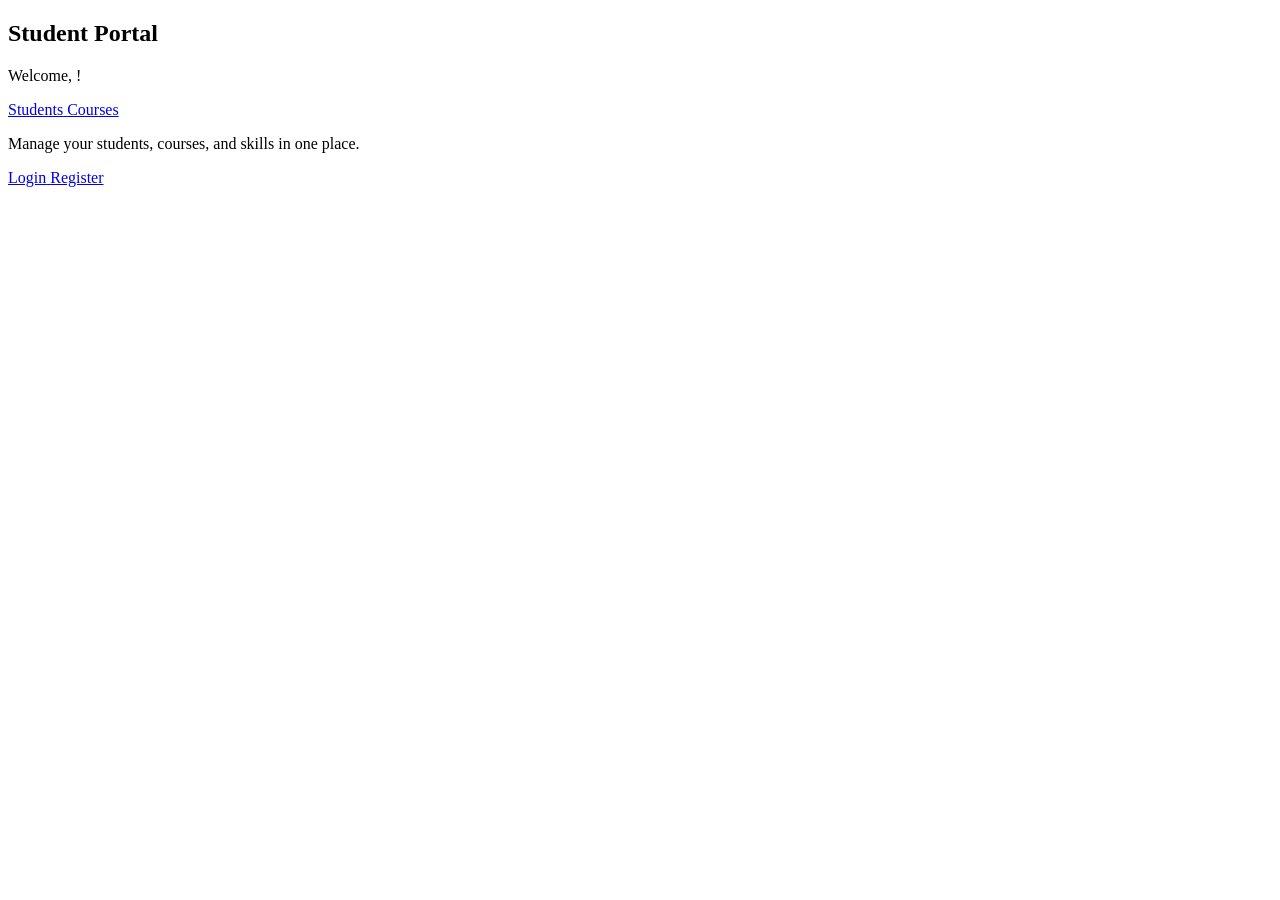
<file: src/main/resources/templates/index.html>
<!DOCTYPE html>
<html lang="en" xmlns:th="http://www.thymeleaf.org">
<head>
    <meta charset="UTF-8">
    <title>Student Portal</title>
</head>
<body>

<th:block th:replace="~{fragments/layout :: layout(~{::title}, ~{::section})}">
    <title>Student Portal</title>
    <section>
        <div class="hero-section rounded-3 p-5 mb-4 text-center">
            <h1 class="display-5 fw-bold">
                <i class="bi bi-mortarboard-fill me-2"></i>Student Portal
            </h1>

            <!-- Authenticated currentUser -->
            <th:block th:if="${currentUser} != null">
                <p class="lead mt-3">
                    <span th:text="#{header.welcome}">Welcome</span>,
                    <strong th:text="${currentUser.getName() + ' ' + currentUser.getSurname()}"></strong>!
                </p>
                <div class="mt-4">
                    <a href="/students" class="btn btn-primary btn-lg me-2">
                        <i class="bi bi-people-fill me-1"></i> <span th:text="#{header.students}">Students</span>
                    </a>
                    <a href="/courses" class="btn btn-success btn-lg">
                        <i class="bi bi-book-fill me-1"></i> <span th:text="#{header.courses}">Courses</span>
                    </a>
                </div>
            </th:block>

            <!-- Not authenticated -->
            <th:block th:if="${currentUser} == null">
                <p class="lead mt-3" th:text="#{home.subtitle}">Manage your students, courses, and skills in one place.</p>
                <div class="mt-4">
                    <a href="/loginPage" class="btn btn-primary btn-lg me-2">
                        <i class="bi bi-box-arrow-in-right me-1"></i> <span th:text="#{main.login}">Login</span>
                    </a>
                    <a href="/registerPage" class="btn btn-outline-primary btn-lg">
                        <i class="bi bi-person-plus-fill me-1"></i> <span th:text="#{main.register}">Register</span>
                    </a>
                </div>
            </th:block>
        </div>
    </section>
</th:block>

</body>
</html>
</file>
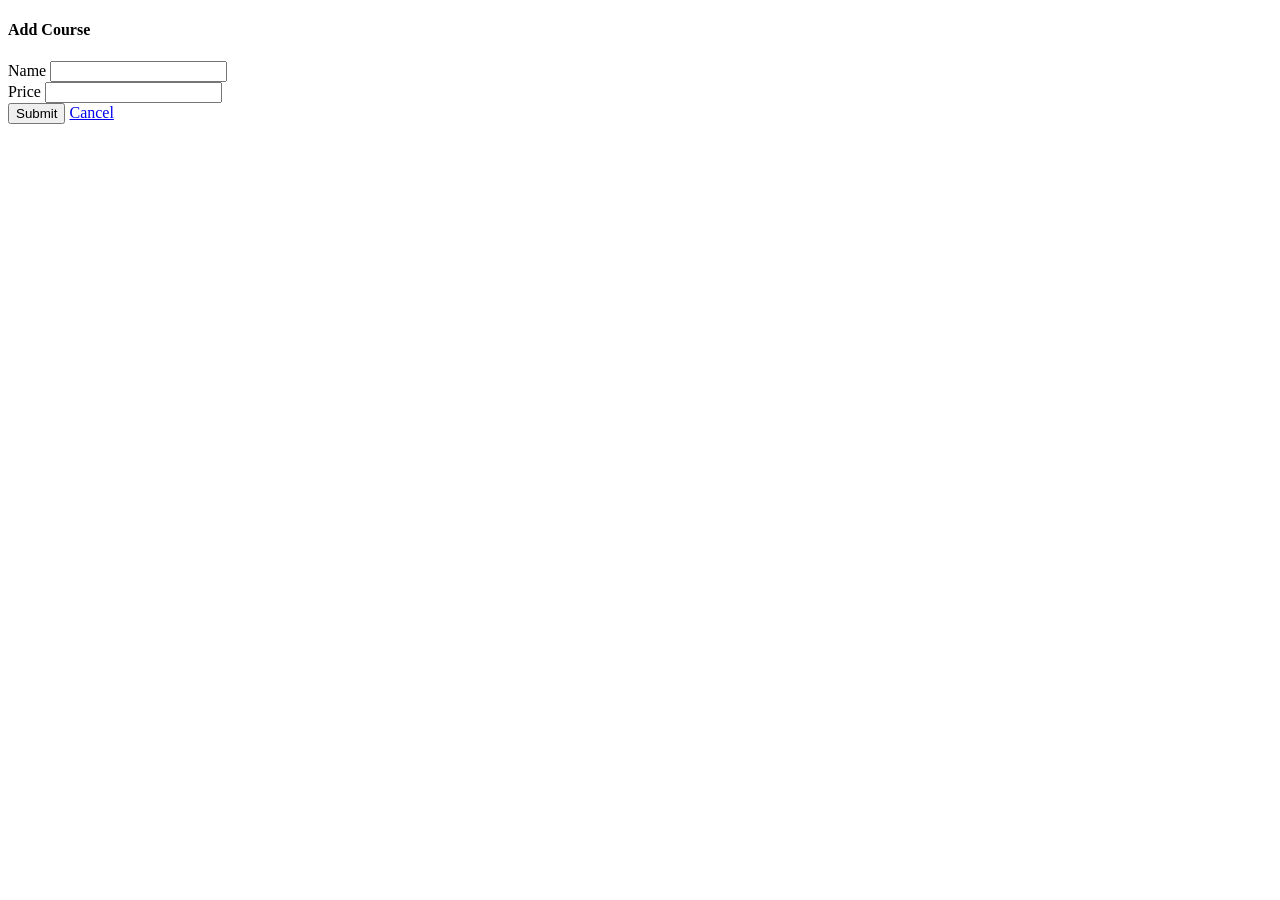
<file: src/main/resources/templates/addCourse.html>
<!DOCTYPE html>
<html lang="en" xmlns:th="http://www.thymeleaf.org">
<head>
    <meta charset="UTF-8">
    <title>Add Course</title>
</head>
<body>

<th:block th:replace="~{fragments/layout :: layout(~{::title}, ~{::section})}">
    <title th:text="#{courses.add}">Add Course</title>
    <section>
        <div class="row justify-content-center">
            <div class="col-md-5">
                <div class="card shadow">
                    <div class="card-header bg-success text-white">
                        <h4 class="mb-0"><i class="bi bi-plus-circle me-2"></i><span th:text="#{courses.add}">Add Course</span></h4>
                    </div>
                    <div class="card-body p-4">
                        <form action="/courses/add" method="post">
                            <div class="mb-3">
                                <label for="name" class="form-label" th:text="#{form.name}">Name</label>
                                <input type="text" class="form-control" id="name" name="name" th:placeholder="#{form.name}">
                            </div>
                            <div class="mb-3">
                                <label for="price" class="form-label" th:text="#{table.price}">Price</label>
                                <input type="number" class="form-control" id="price" name="price" th:placeholder="#{table.price}">
                            </div>
                            <div class="d-flex gap-2">
                                <button type="submit" class="btn btn-success">
                                    <i class="bi bi-check-circle me-1"></i><span th:text="#{form.submit}">Submit</span>
                                </button>
                                <a href="/courses" class="btn btn-outline-secondary">
                                    <i class="bi bi-x-circle me-1"></i><span th:text="#{form.cancel}">Cancel</span>
                                </a>
                            </div>
                        </form>
                    </div>
                </div>
            </div>
        </div>
    </section>
</th:block>

</body>
</html>
</file>
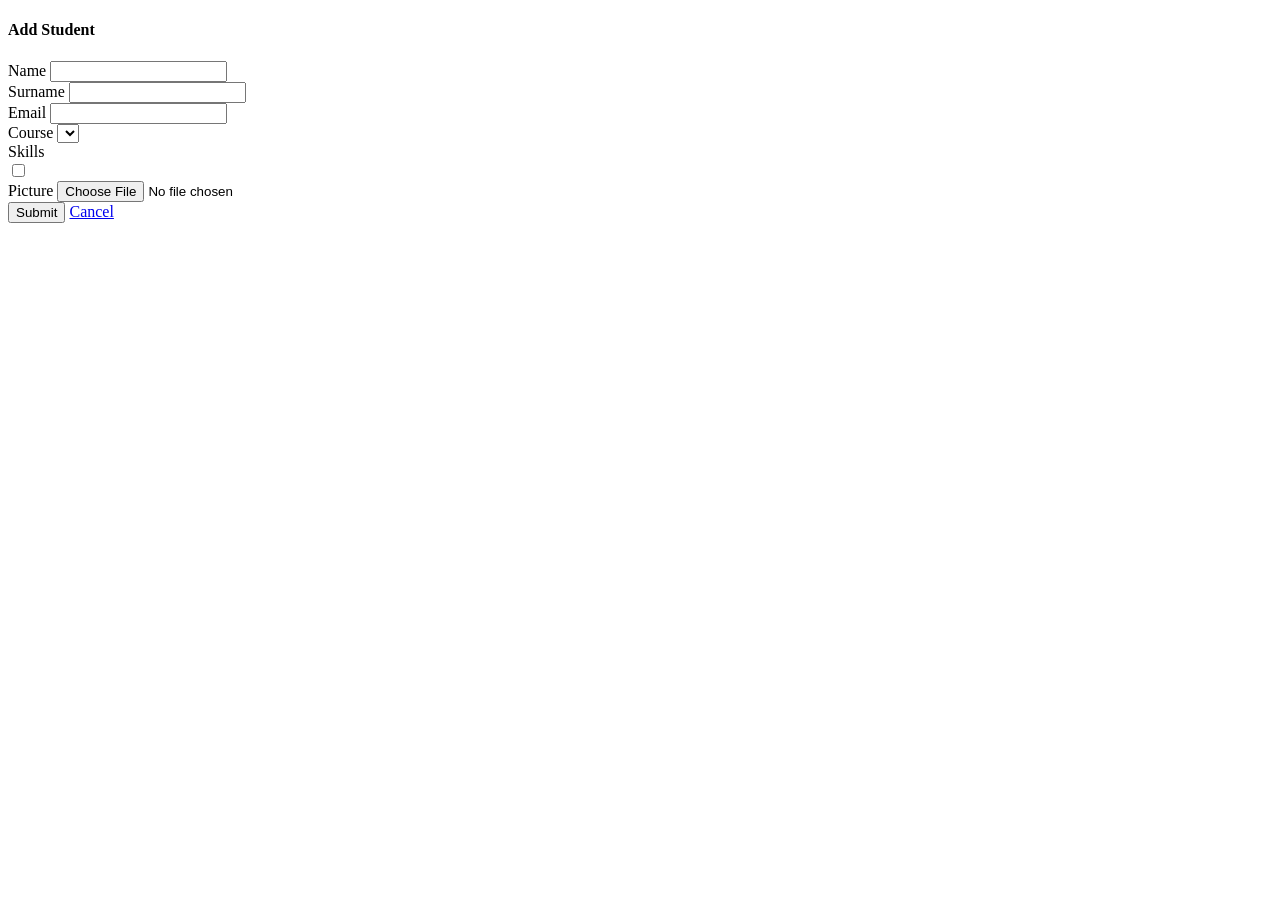
<file: src/main/resources/templates/addStudent.html>
<!DOCTYPE html>
<html lang="en" xmlns:th="http://www.thymeleaf.org">
<head>
    <meta charset="UTF-8">
    <title>Add Student</title>
</head>
<body>

<th:block th:replace="~{fragments/layout :: layout(~{::title}, ~{::section})}">
    <title th:text="#{students.add}">Add Student</title>
    <section>
        <div class="row justify-content-center">
            <div class="col-md-8">
                <div class="card shadow">
                    <div class="card-header bg-success text-white">
                        <h4 class="mb-0"><i class="bi bi-person-plus-fill me-2"></i><span th:text="#{students.add}">Add Student</span></h4>
                    </div>
                    <div class="card-body p-4">
                        <form action="/students/add" method="post" enctype="multipart/form-data">
                            <div class="row mb-3">
                                <div class="col-md-6">
                                    <label for="name" class="form-label" th:text="#{form.name}">Name</label>
                                    <input type="text" class="form-control" id="name" name="name" th:placeholder="#{form.name}">
                                </div>
                                <div class="col-md-6">
                                    <label for="surname" class="form-label" th:text="#{form.surname}">Surname</label>
                                    <input type="text" class="form-control" id="surname" name="surname" th:placeholder="#{form.surname}">
                                </div>
                            </div>
                            <div class="mb-3">
                                <label for="email" class="form-label" th:text="#{table.email}">Email</label>
                                <input type="text" class="form-control" id="email" name="email" th:placeholder="#{table.email}">
                            </div>
                            <div class="mb-3">
                                <label for="course" class="form-label" th:text="#{table.course}">Course</label>
                                <select class="form-select" id="course" name="course.id">
                                    <option th:each="course : ${courses}"
                                            th:value="${course.id}"
                                            th:text="${course.name}"></option>
                                </select>
                            </div>
                            <div class="mb-3">
                                <label class="form-label" th:text="#{table.skills}">Skills</label>
                                <div>
                                    <div th:each="s : ${skills}" class="form-check form-check-inline">
                                        <input class="form-check-input" type="checkbox" name="skills" th:value="${s.id}" th:id="'skill-' + ${s.id}">
                                        <label class="form-check-label" th:for="'skill-' + ${s.id}" th:text="${s.name}"></label>
                                    </div>
                                </div>
                            </div>
                            <div class="mb-3">
                                <label for="pic" class="form-label" th:text="#{form.picture}">Picture</label>
                                <input type="file" class="form-control" id="pic" name="pic" accept="image/*">
                            </div>
                            <div class="d-flex gap-2">
                                <button type="submit" class="btn btn-success">
                                    <i class="bi bi-check-circle me-1"></i><span th:text="#{form.submit}">Submit</span>
                                </button>
                                <a href="/students" class="btn btn-outline-secondary">
                                    <i class="bi bi-x-circle me-1"></i><span th:text="#{form.cancel}">Cancel</span>
                                </a>
                            </div>
                        </form>
                    </div>
                </div>
            </div>
        </div>
    </section>
</th:block>

</body>
</html>
</file>
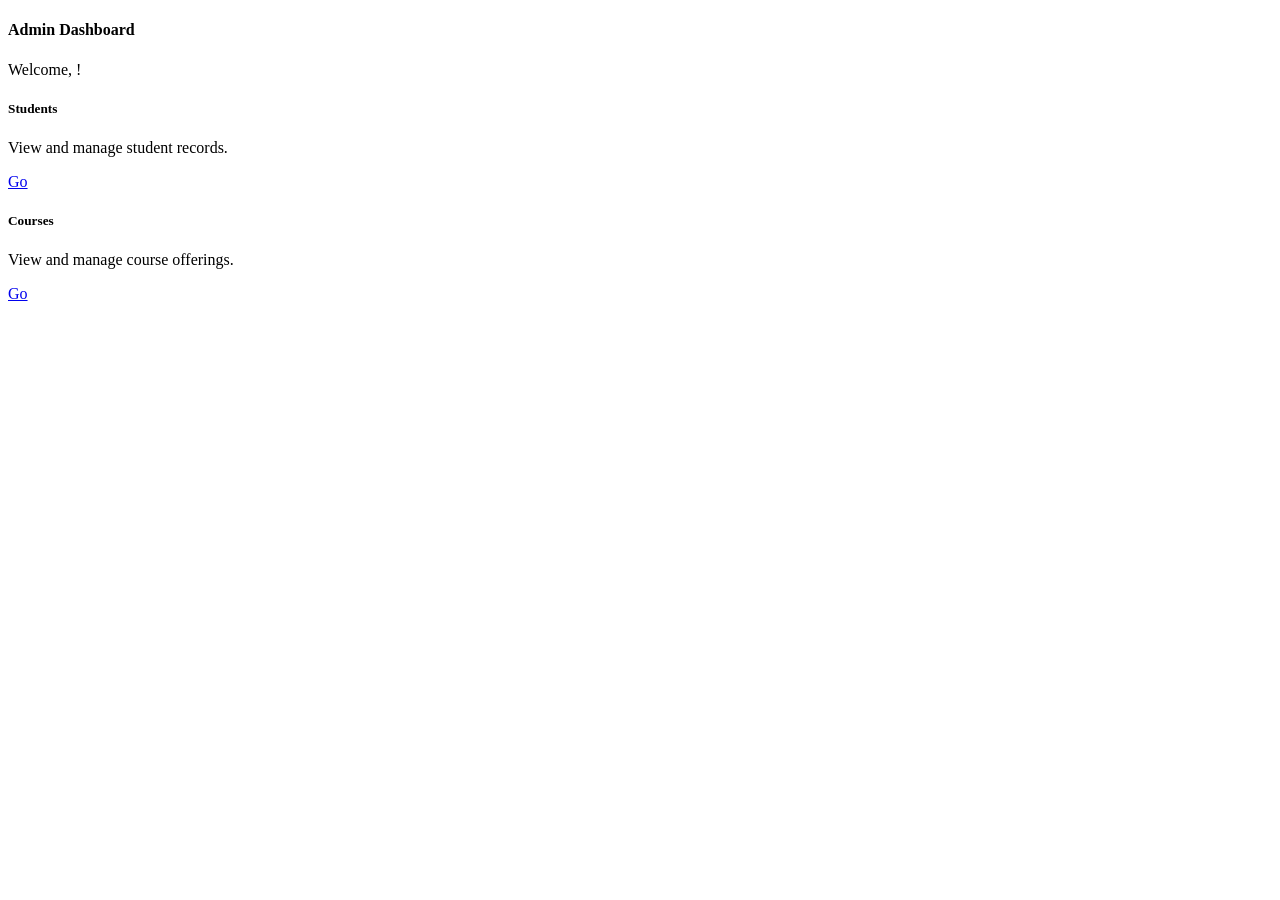
<file: src/main/resources/templates/adminHome.html>
<!DOCTYPE html>
<html lang="en" xmlns:th="http://www.thymeleaf.org">
<head>
    <meta charset="UTF-8">
    <title>Admin Home</title>
</head>
<body>

<th:block th:replace="~{fragments/layout :: layout(~{::title}, ~{::section})}">
    <title th:text="#{admin.title}">Admin Home</title>
    <section>
        <div class="card shadow mb-4">
            <div class="card-header bg-warning text-dark">
                <h4 class="mb-0"><i class="bi bi-shield-lock-fill me-2"></i><span th:text="#{admin.title}">Admin Dashboard</span></h4>
            </div>
            <div class="card-body">
                <p class="lead">
                    <span th:text="#{header.welcome}">Welcome</span>,
                    <strong th:if="${currentUser} != null" th:text="${currentUser.getName() + ' ' + currentUser.getSurname()}"></strong>!
                </p>
            </div>
        </div>

        <div class="row">
            <div class="col-md-6 mb-3">
                <div class="card h-100 shadow-sm">
                    <div class="card-body text-center">
                        <i class="bi bi-people-fill display-4 text-primary mb-3"></i>
                        <h5 class="card-title" th:text="#{header.students}">Students</h5>
                        <p class="card-text" th:text="#{admin.manageStudents}">View and manage student records.</p>
                        <a href="/students" class="btn btn-primary">
                            <i class="bi bi-arrow-right me-1"></i><span th:text="#{admin.go}">Go</span>
                        </a>
                    </div>
                </div>
            </div>
            <div class="col-md-6 mb-3">
                <div class="card h-100 shadow-sm">
                    <div class="card-body text-center">
                        <i class="bi bi-book-fill display-4 text-success mb-3"></i>
                        <h5 class="card-title" th:text="#{header.courses}">Courses</h5>
                        <p class="card-text" th:text="#{admin.manageCourses}">View and manage course offerings.</p>
                        <a href="/courses" class="btn btn-success">
                            <i class="bi bi-arrow-right me-1"></i><span th:text="#{admin.go}">Go</span>
                        </a>
                    </div>
                </div>
            </div>
        </div>
    </section>
</th:block>

</body>
</html>
</file>
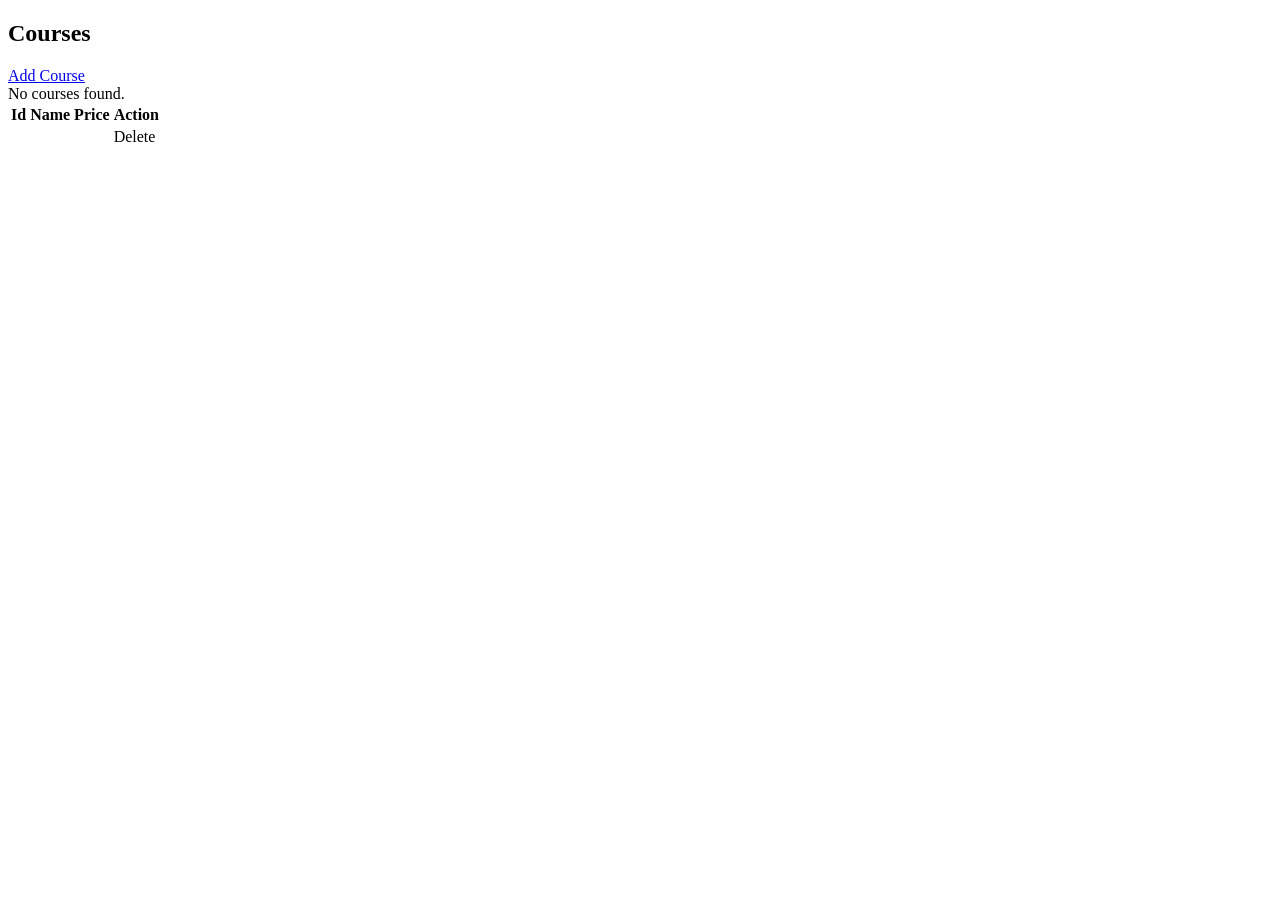
<file: src/main/resources/templates/courses.html>
<!DOCTYPE html>
<html lang="en" xmlns:th="http://www.thymeleaf.org">
<head>
    <meta charset="UTF-8">
    <title>Courses</title>
</head>
<body>

<th:block th:replace="~{fragments/layout :: layout(~{::title}, ~{::section})}">
    <title th:text="#{header.courses}">Courses</title>
    <section>
        <div class="d-flex justify-content-between align-items-center mb-4">
            <h2><i class="bi bi-book-fill me-2"></i><span th:text="#{header.courses}">Courses</span></h2>
            <a href="/courses/add" class="btn btn-success">
                <i class="bi bi-plus-circle me-1"></i><span th:text="#{courses.add}">Add Course</span>
            </a>
        </div>

        <div th:if="${courses == null || courses.isEmpty()}" class="alert alert-info text-center">
            <i class="bi bi-info-circle me-1"></i><span th:text="#{courses.empty}">No courses found.</span>
        </div>

        <div th:if="${courses != null && !courses.isEmpty()}" class="table-responsive">
            <table class="table table-striped table-hover align-middle">
                <thead class="table-dark">
                    <tr>
                        <th th:text="#{table.id}">Id</th>
                        <th th:text="#{form.name}">Name</th>
                        <th th:text="#{table.price}">Price</th>
                        <th th:text="#{table.action}">Action</th>
                    </tr>
                </thead>
                <tbody>
                    <tr th:each="c : ${courses}">
                        <td th:text="${c.id}"></td>
                        <td th:text="${c.name}"></td>
                        <td th:text="${c.price}"></td>
                        <td>
                            <a th:href="@{/courses/delete(id=${c.id})}"
                               class="btn btn-danger btn-sm"
                               onclick="return confirm('Are you sure you want to delete this course?');">
                                <i class="bi bi-trash me-1"></i><span th:text="#{action.delete}">Delete</span>
                            </a>
                        </td>
                    </tr>
                </tbody>
            </table>
        </div>
    </section>
</th:block>

</body>
</html>
</file>
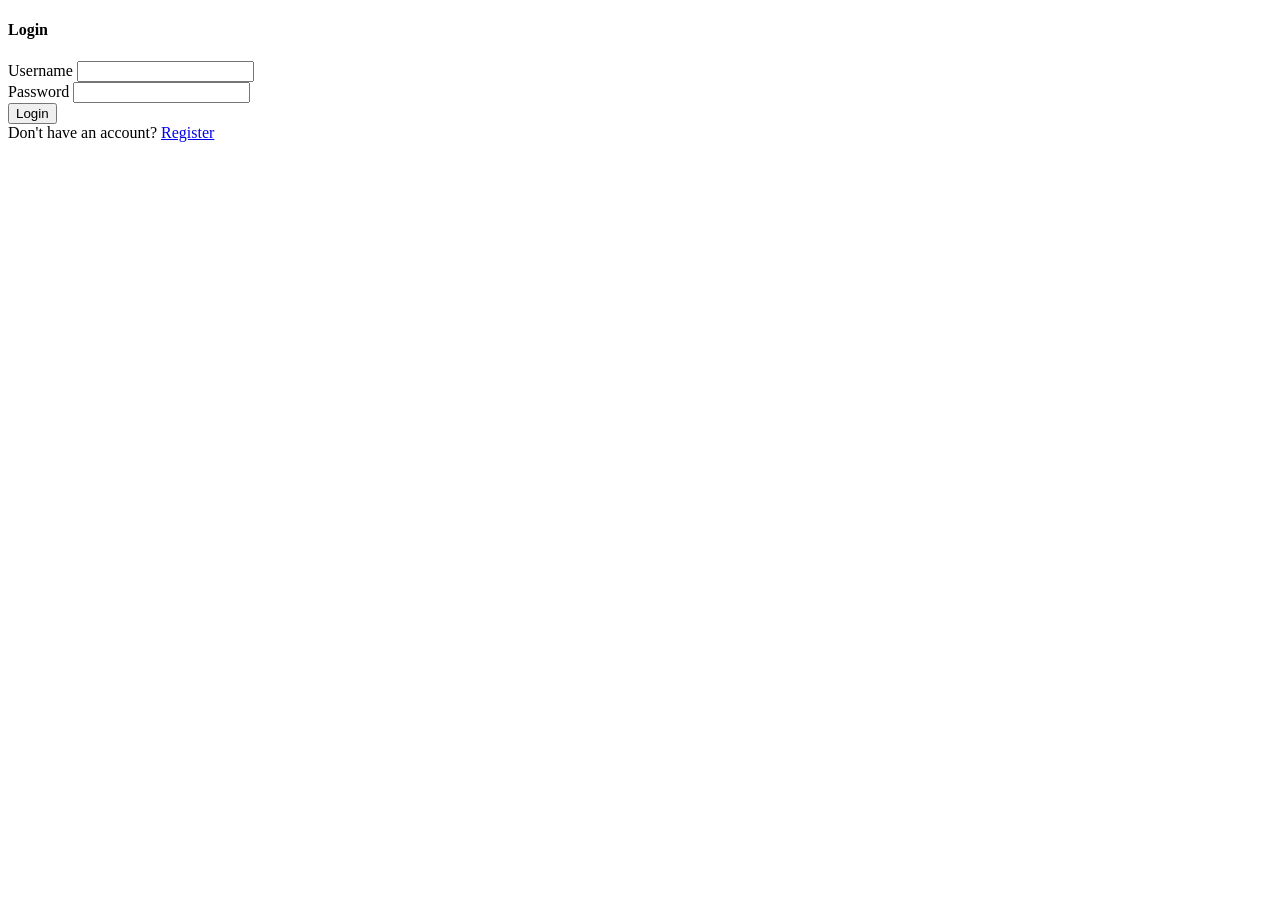
<file: src/main/resources/templates/loginPage.html>
<!DOCTYPE html>
<html lang="en" xmlns:th="http://www.thymeleaf.org">
<head>
    <meta charset="UTF-8">
    <title>Login</title>
</head>
<body>

<th:block th:replace="~{fragments/layout :: layout(~{::title}, ~{::section})}">
    <title th:text="#{main.login}">Login</title>
    <section>
        <div class="row justify-content-center">
            <div class="col-md-5">
                <div class="card shadow">
                    <div class="card-header bg-primary text-white text-center">
                        <h4 class="mb-0"><i class="bi bi-box-arrow-in-right me-2"></i><span th:text="#{main.login}">Login</span></h4>
                    </div>
                    <div class="card-body p-4">
                        <div th:if="${msg} != null" class="alert alert-danger" role="alert">
                            <i class="bi bi-exclamation-triangle-fill me-1"></i>
                            <span th:text="${msg}"></span>
                        </div>
                        <form th:action="@{/login}" method="post">
                            <div class="mb-3">
                                <label for="username" class="form-label" th:text="#{form.username}">Username</label>
                                <input type="text" class="form-control" id="username" name="username" th:placeholder="#{form.username}">
                            </div>
                            <div class="mb-3">
                                <label for="password" class="form-label" th:text="#{form.password}">Password</label>
                                <input type="password" class="form-control" id="password" name="password" th:placeholder="#{form.password}">
                            </div>
                            <button type="submit" class="btn btn-primary w-100" th:text="#{main.login}">Login</button>
                        </form>
                        <div class="text-center mt-3">
                            <span th:text="#{login.noAccount}">Don't have an account?</span>
                            <a href="/registerPage" th:text="#{main.register}">Register</a>
                        </div>
                    </div>
                </div>
            </div>
        </div>
    </section>
</th:block>

</body>
</html>
</file>
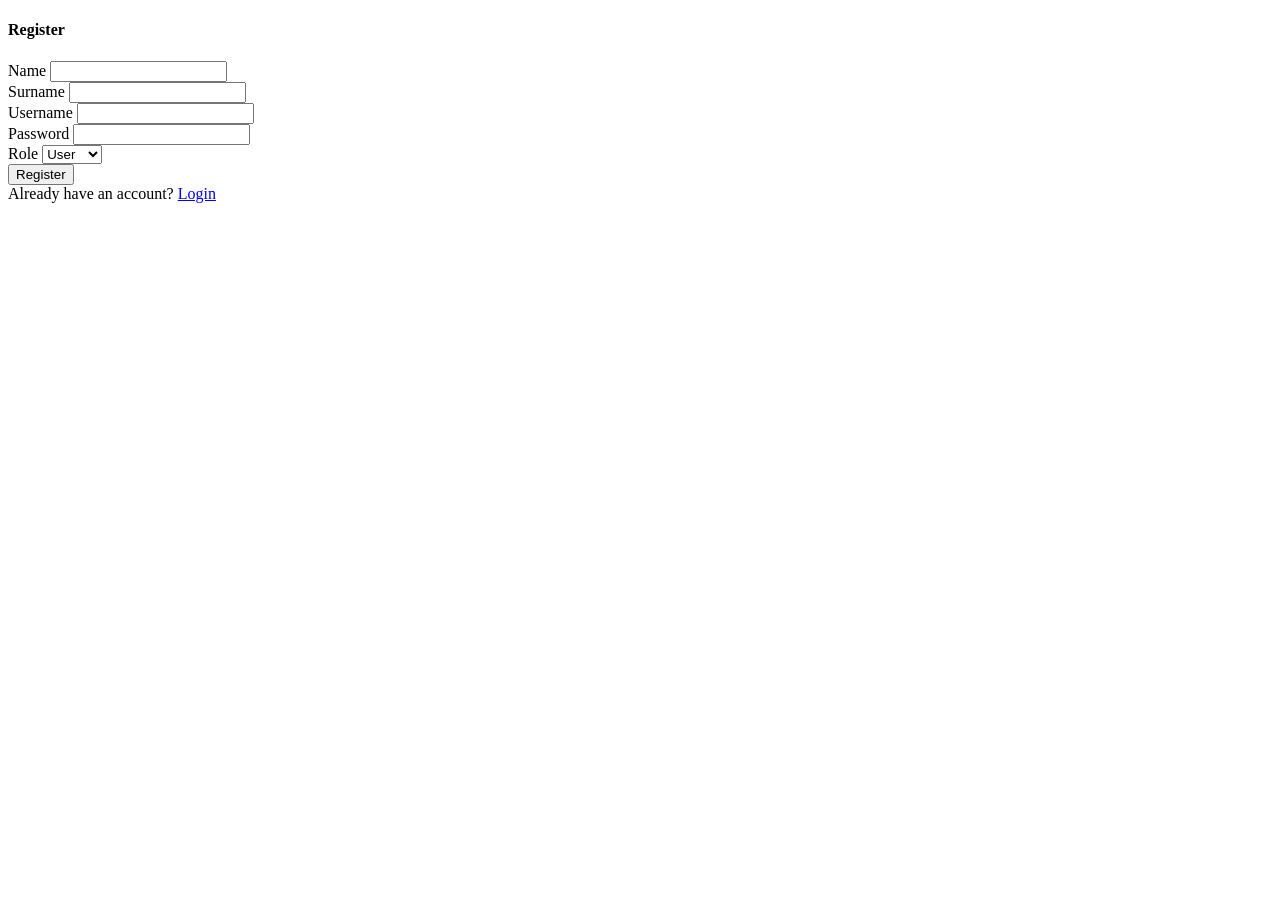
<file: src/main/resources/templates/registerPage.html>
<!DOCTYPE html>
<html lang="en" xmlns:th="http://www.thymeleaf.org">
<head>
    <meta charset="UTF-8">
    <title>Register</title>
</head>
<body>

<th:block th:replace="~{fragments/layout :: layout(~{::title}, ~{::section})}">
    <title th:text="#{main.register}">Register</title>
    <section>
        <div class="row justify-content-center">
            <div class="col-md-6">
                <div class="card shadow">
                    <div class="card-header bg-primary text-white text-center">
                        <h4 class="mb-0"><i class="bi bi-person-plus-fill me-2"></i><span th:text="#{main.register}">Register</span></h4>
                    </div>
                    <div class="card-body p-4">
                        <div th:if="${msg} != null" class="alert alert-danger" role="alert">
                            <i class="bi bi-exclamation-triangle-fill me-1"></i>
                            <span th:text="${msg}"></span>
                        </div>
                        <form action="/register" method="post">
                            <div class="mb-3">
                                <label for="name" class="form-label" th:text="#{form.name}">Name</label>
                                <input type="text" class="form-control" id="name" name="name" th:placeholder="#{form.name}">
                            </div>
                            <div class="mb-3">
                                <label for="surname" class="form-label" th:text="#{form.surname}">Surname</label>
                                <input type="text" class="form-control" id="surname" name="surname" th:placeholder="#{form.surname}">
                            </div>
                            <div class="mb-3">
                                <label for="username" class="form-label" th:text="#{form.username}">Username</label>
                                <input type="text" class="form-control" id="username" name="username" th:placeholder="#{form.username}">
                            </div>
                            <div class="mb-3">
                                <label for="password" class="form-label" th:text="#{form.password}">Password</label>
                                <input type="password" class="form-control" id="password" name="password" th:placeholder="#{form.password}">
                            </div>
                            <div class="mb-3">
                                <label for="role" class="form-label" th:text="#{form.role}">Role</label>
                                <select class="form-select" id="role" name="role">
                                    <option value="USER" th:text="#{role.user}">User</option>
                                    <option value="ADMIN" th:text="#{role.admin}">Admin</option>
                                </select>
                            </div>
                            <button type="submit" class="btn btn-primary w-100" th:text="#{main.register}">Register</button>
                        </form>
                        <div class="text-center mt-3">
                            <span th:text="#{register.hasAccount}">Already have an account?</span>
                            <a href="/loginPage" th:text="#{main.login}">Login</a>
                        </div>
                    </div>
                </div>
            </div>
        </div>
    </section>
</th:block>

</body>
</html>
</file>
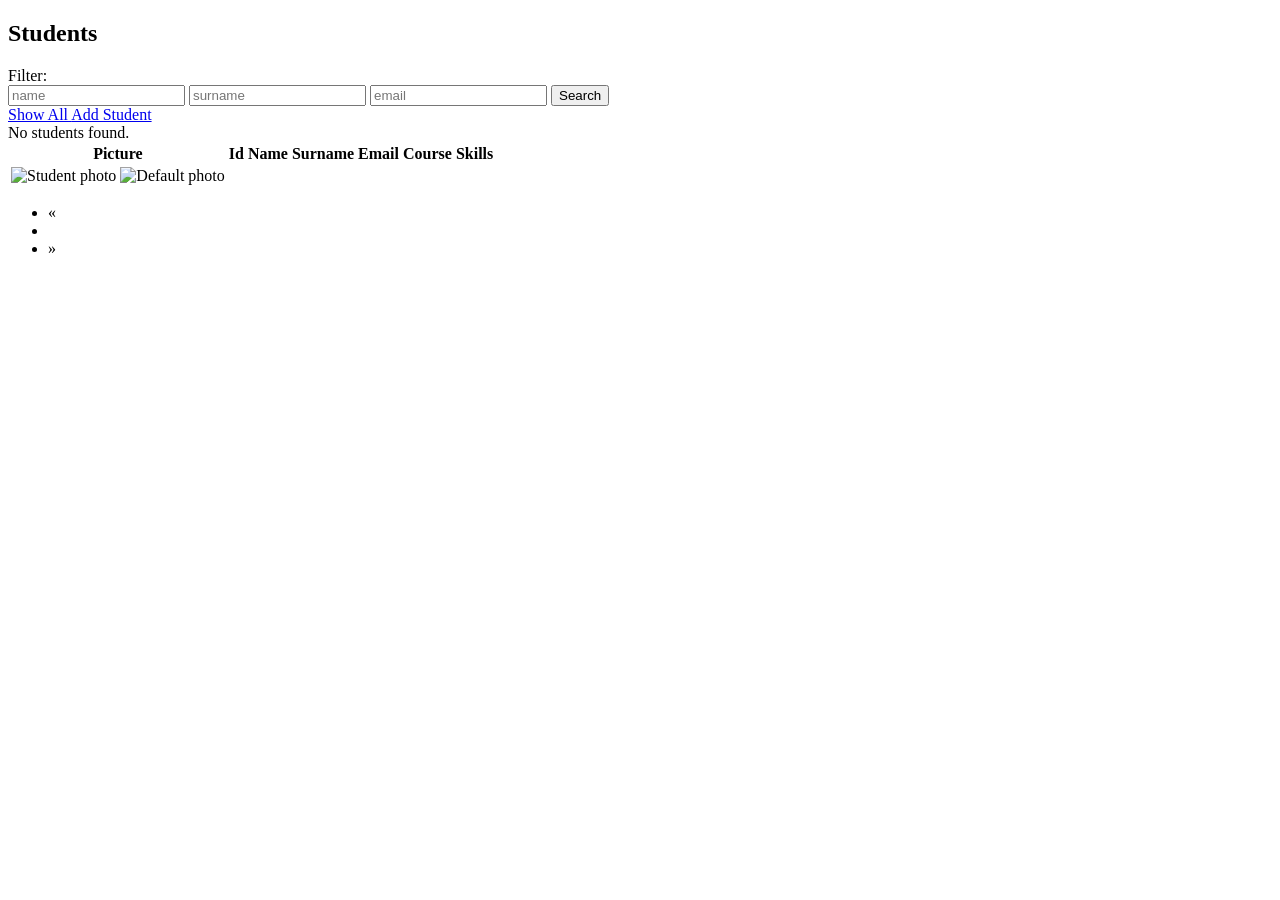
<file: src/main/resources/templates/students.html>
<!DOCTYPE html>
<html lang="en" xmlns:th="http://www.thymeleaf.org">
<head>
    <meta charset="UTF-8">
    <title>Students</title>
</head>
<body>

<th:block th:replace="~{fragments/layout :: layout(~{::title}, ~{::section})}">
    <title th:text="#{header.students}">Students</title>
    <section>
        <div class="d-flex justify-content-between align-items-center mb-4">
            <h2><i class="bi bi-people-fill me-2"></i><span th:text="#{header.students}">Students</span></h2>
            <div>
                Filter:
                <form action="/students" method="get">
                    <input type="text" name="name" th:value="${searchCriteria != null ? searchCriteria.getName() : ''}"
                           placeholder="name">
                    <input type="text" name="surname"
                           th:value="${searchCriteria != null ? searchCriteria.getSurname():''}" placeholder="surname">
                    <input type="text" name="email" th:value="${searchCriteria != null ? searchCriteria.getEmail():''}"
                           placeholder="email">

                    <input type="submit" value="Search">
                </form>
            </div>
            <div>
                <a href="/students" class="btn btn-outline-secondary me-2">
                    <i class="bi bi-arrow-repeat me-1"></i><span th:text="#{students.showAll}">Show All</span>
                </a>
                <a href="/students/add" class="btn btn-success">
                    <i class="bi bi-plus-circle me-1"></i><span th:text="#{students.add}">Add Student</span>
                </a>
            </div>
        </div>

        <div th:if="${students == null || students.isEmpty()}" class="alert alert-info text-center">
            <i class="bi bi-info-circle me-1"></i><span th:text="#{students.empty}">No students found.</span>
        </div>

        <div th:if="${students != null && !students.isEmpty()}" class="table-responsive">
            <table class="table table-striped table-hover align-middle">
                <thead class="table-dark">
                <tr>
                    <th th:text="#{table.picture}">Picture</th>
                    <th th:text="#{table.id}">Id</th>
                    <th th:text="#{form.name}">Name</th>
                    <th th:text="#{form.surname}">Surname</th>
                    <th th:text="#{table.email}">Email</th>
                    <th th:text="#{table.course}">Course</th>
                    <th th:text="#{table.skills}">Skills</th>
                </tr>
                </thead>
                <tbody>
                <tr th:each="student : ${students}">
                    <td>
                        <img th:if="${student.getPictureName() != null && !student.getPictureName().equals('')}"
                             th:src="@{/image/get(picName=${student.pictureName})}"
                             class="student-thumbnail" alt="Student photo">
                        <img th:if="${student.getPictureName() == null || student.getPictureName().equals('')}"
                             th:src="@{/images/img.png}"
                             class="student-thumbnail" alt="Default photo">
                    </td>
                    <td th:text="${student.id}"></td>
                    <td th:text="${student.name}"></td>
                    <td th:text="${student.surname}"></td>
                    <td th:text="${student.email}"></td>
                    <td>
                        <a th:href="@{/students(courseid=${student.course.id})}"
                           class="badge bg-info text-decoration-none"
                           th:text="${student.course.name}"></a>
                    </td>
                    <td>
                        <a th:each="skill : ${student.getSkills()}"
                           th:href="@{/students(skillId=${skill.id})}"
                           class="badge bg-secondary text-decoration-none"
                           th:text="${skill.name}"></a>
                    </td>
                </tr>
                </tbody>
            </table>

            <nav th:if="${students.totalPages > 1}" aria-label="Page navigation" class="mt-4">
                <ul class="pagination justify-content-center">
                    <li class="page-item" th:classappend="${students.number == 0} ? 'disabled'">
                        <a class="page-link" th:href="@{/students(size=${students.size}, page=${students.number})}">&laquo;</a>
                    </li>
                    <li th:each="pageNumber : ${pageNumbers}"
                        class="page-item"
                        th:classappend="${pageNumber == students.number + 1} ? 'active'">
                        <a class="page-link"
                           th:href="@{/students(size=${students.size}, page=${pageNumber})}"
                           th:text="${pageNumber}"></a>
                    </li>
                    <li class="page-item" th:classappend="${students.number + 1 == students.totalPages} ? 'disabled'">
                        <a class="page-link" th:href="@{/students(size=${students.size}, page=${students.number + 2})}">&raquo;</a>
                    </li>
                </ul>
            </nav>
        </div>
    </section>
</th:block>

</body>
</html>
</file>
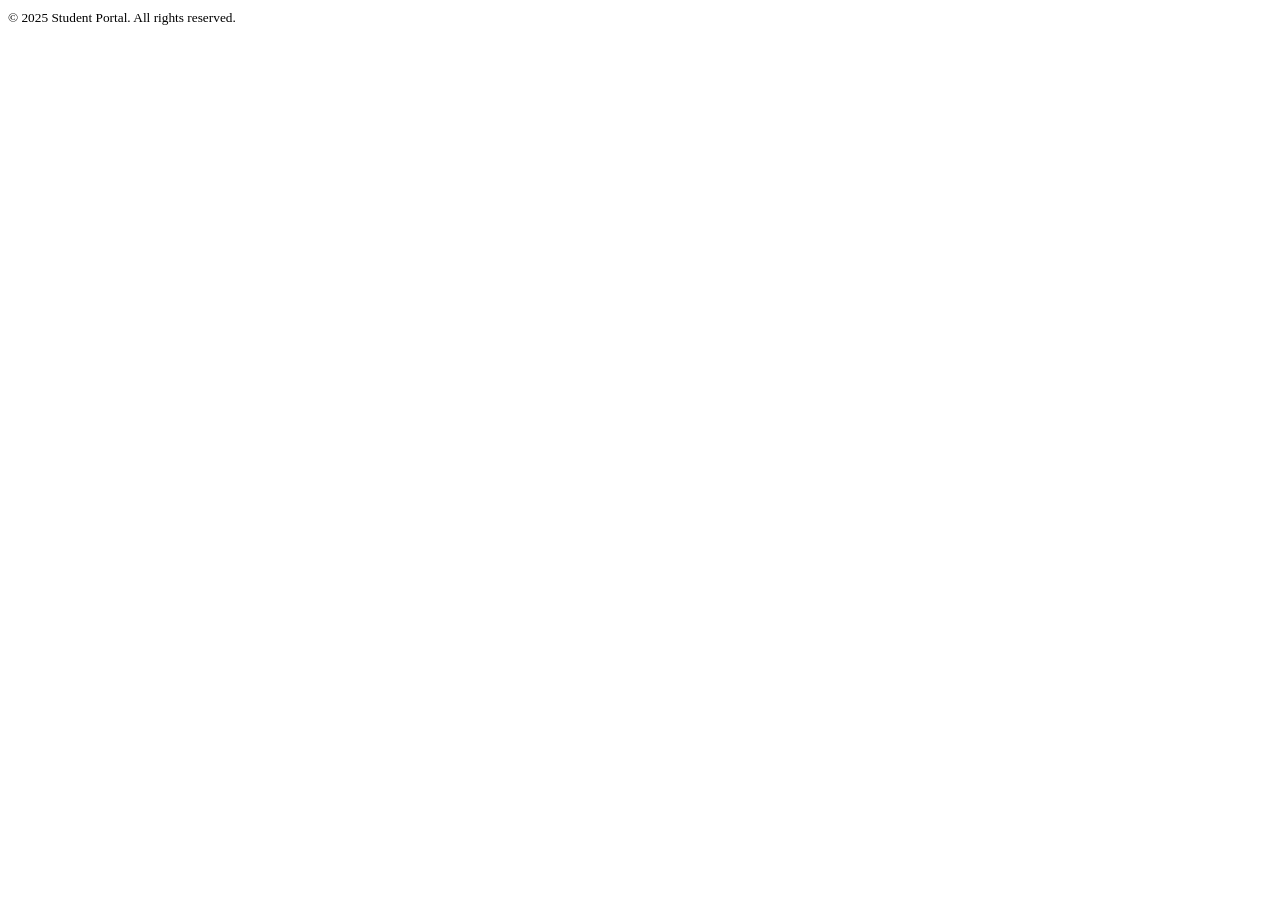
<file: src/main/resources/templates/fragments/footer.html>
<!DOCTYPE html>
<html lang="en" xmlns:th="http://www.thymeleaf.org">
<body>
<footer th:fragment="footer" class="bg-dark text-light text-center py-3 mt-auto">
    <div class="container">
        <small>&copy; 2025 Student Portal. All rights reserved.</small>
    </div>
</footer>
</body>
</html>
</file>
